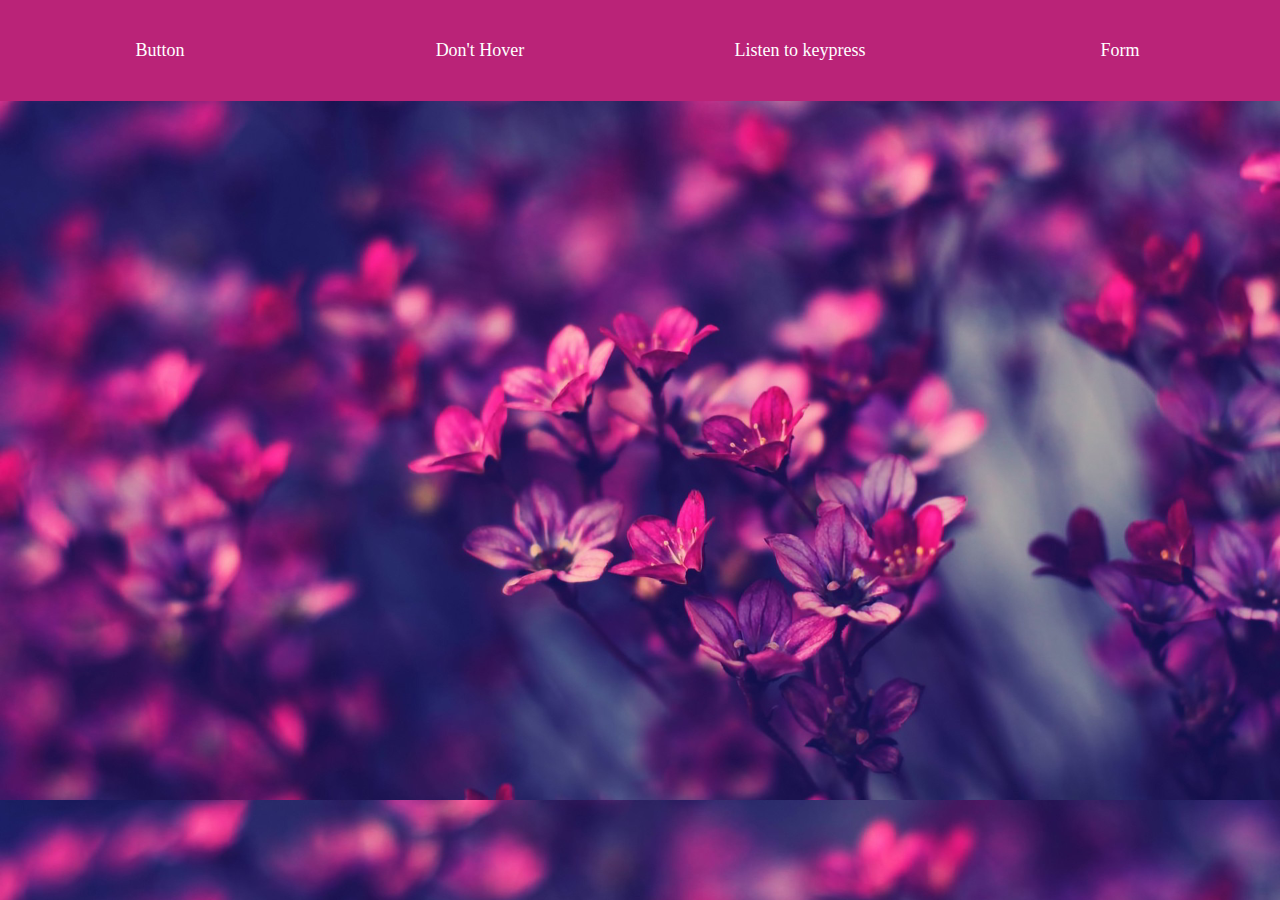
<file: index.html>
<!DOCTYPE html>
<html>
<head>
	<title>DOM</title>
	<link rel="stylesheet" type="text/css" href="index.css">
</head>
<body>
	<div class="navbar">
		<ul>
			<li><a href="index.html">Button</a></li>
			<li><a href="hover.html">Don't Hover</a></li>
			<li><a href="keypress.html">Listen to keypress</a></li>
			<li><a href="form.html">Form</a></li>
		</ul>
	</div>

	

<script type="text/javascript" src="index.js"></script>
</body>
</html>
</file>
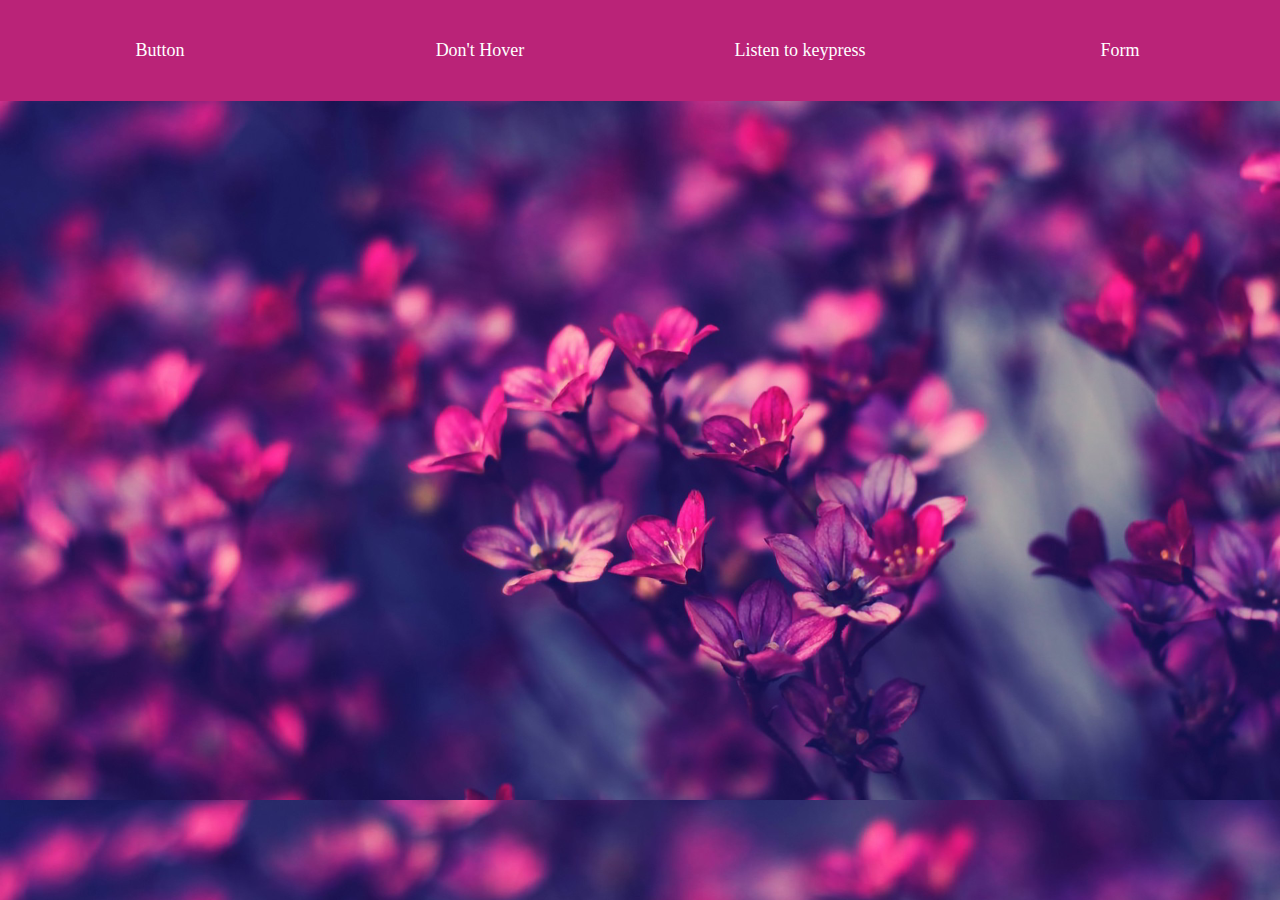
<file: form.html>
<!DOCTYPE html>
<html>
<head>
	<title></title>
	<link rel="stylesheet" type="text/css" href="index.css">
</head>
<body>
	<div class="navbar">
		<ul>
				<li><a href="index.html">Button</a></li>
				<li><a href="hover.html">Don't Hover</a></li>
				<li><a href="keypress.html">Listen to keypress</a></li>
				<li><a href="form.html">Form</a></li>								
		</ul>
	</div>
</file>
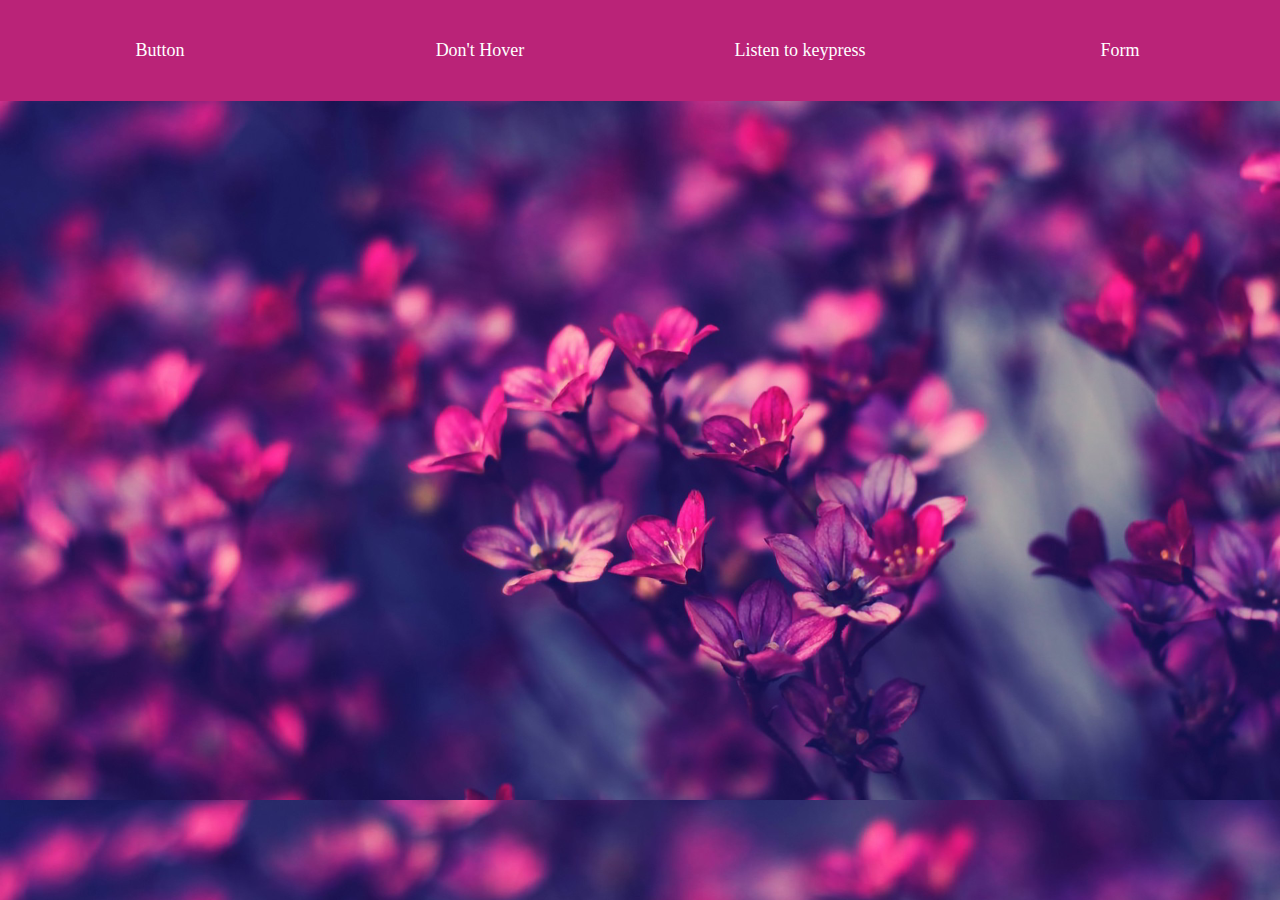
<file: hover.html>
<!DOCTYPE html>
<html>
<head>
	<title></title>
	<link rel="stylesheet" type="text/css" href="index.css">
</head>
<body>
	<div class="navbar">
		<ul>
				<li><a href="index.html">Button</a></li>
				<li><a href="hover.html">Don't Hover</a></li>
				<li><a href="keypress.html">Listen to keypress</a></li>
				<li><a href="form.html">Form</a></li>
		</ul>
	</div>
	
	

<script type="text/javascript" src="hover.js"></script>
</body>
</html>
</file>
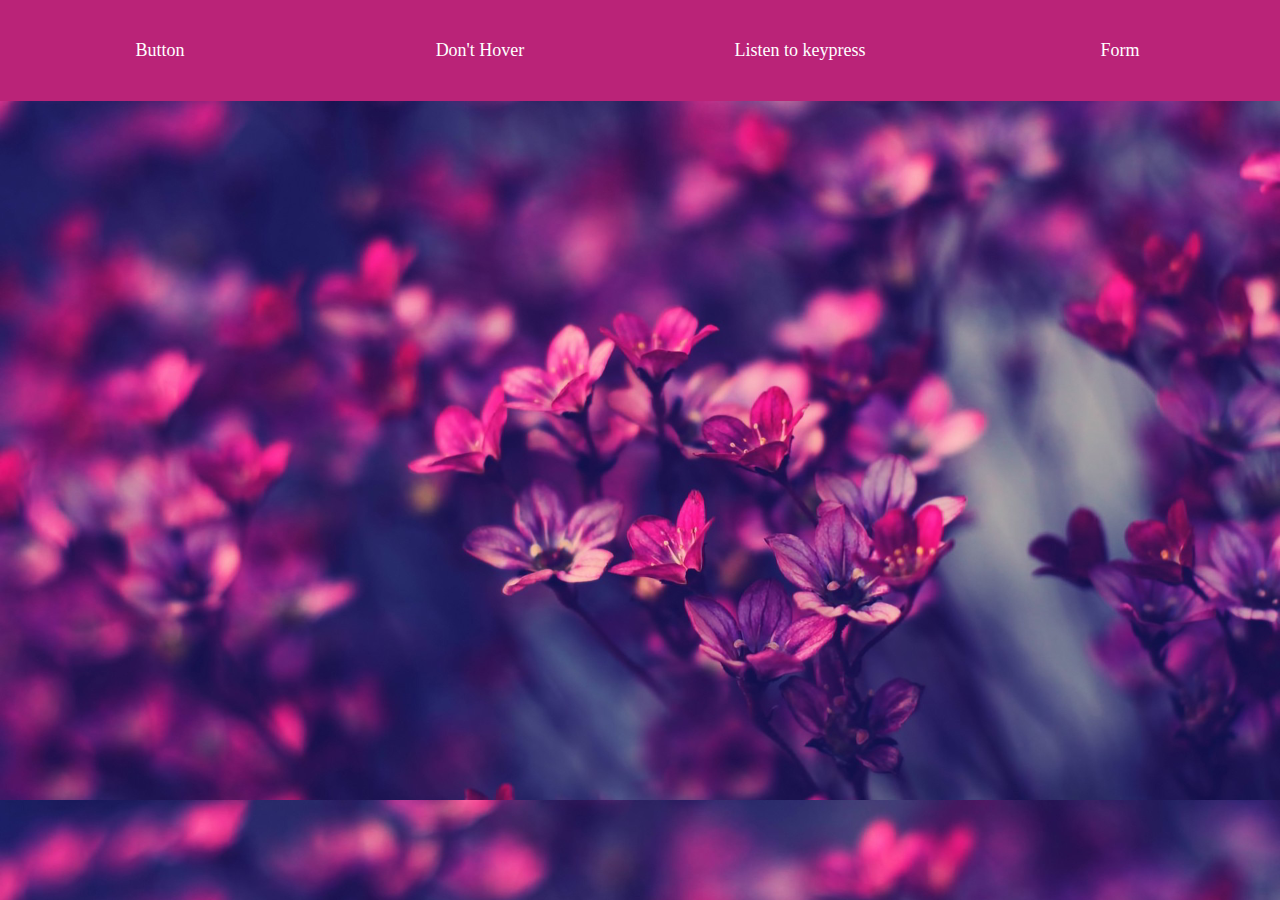
<file: keypress.html>
<!DOCTYPE html>
<html>
<head>
	<title></title>
	<link rel="stylesheet" type="text/css" href="index.css">
</head>
<body>
	<div class="navbar">
		<ul>
			<li><a href="index.html">Button</a></li>
			<li><a href="hover.html">Don't Hover</a></li>
			<li><a href="keypress.html">Listen to keypress</a></li>
			<li><a href="form.html">Form</a></li>
		</ul>
	</div>
 

	<div class="keypress">
		<h1 id="keyPressLetter"></h1>
	</div>





 <script type="text/javascript" src="keypress.js"></script>
</body>
</html>
</file>
<file: index.css>
*{

	margin: 0px;
    padding: 0px;

}
 body{
 background-image: url(image/back.jpg);
 background-size: 100%;


}
.wrapper{
	display: grid;
	grid-template-columns: 1fr 1fr;
	grid-template-rows: 1fr .5fr;
	width: 80%;
	margin: 0 auto;
}
.navbar ul{
	display:grid;
	grid-template-columns: 1fr 1fr 1fr 1fr;
	text-align: center;
	list-style: none;
	padding-left: 0;
	padding-top: 0;
	
}
.navbar li{
	padding: 40px;
	background-color: #ba2378 ;
	border: 2px ;
	font-size: 18px;

}
.navbar li a{
	text-decoration: none;
	color: white;
}
</file>
